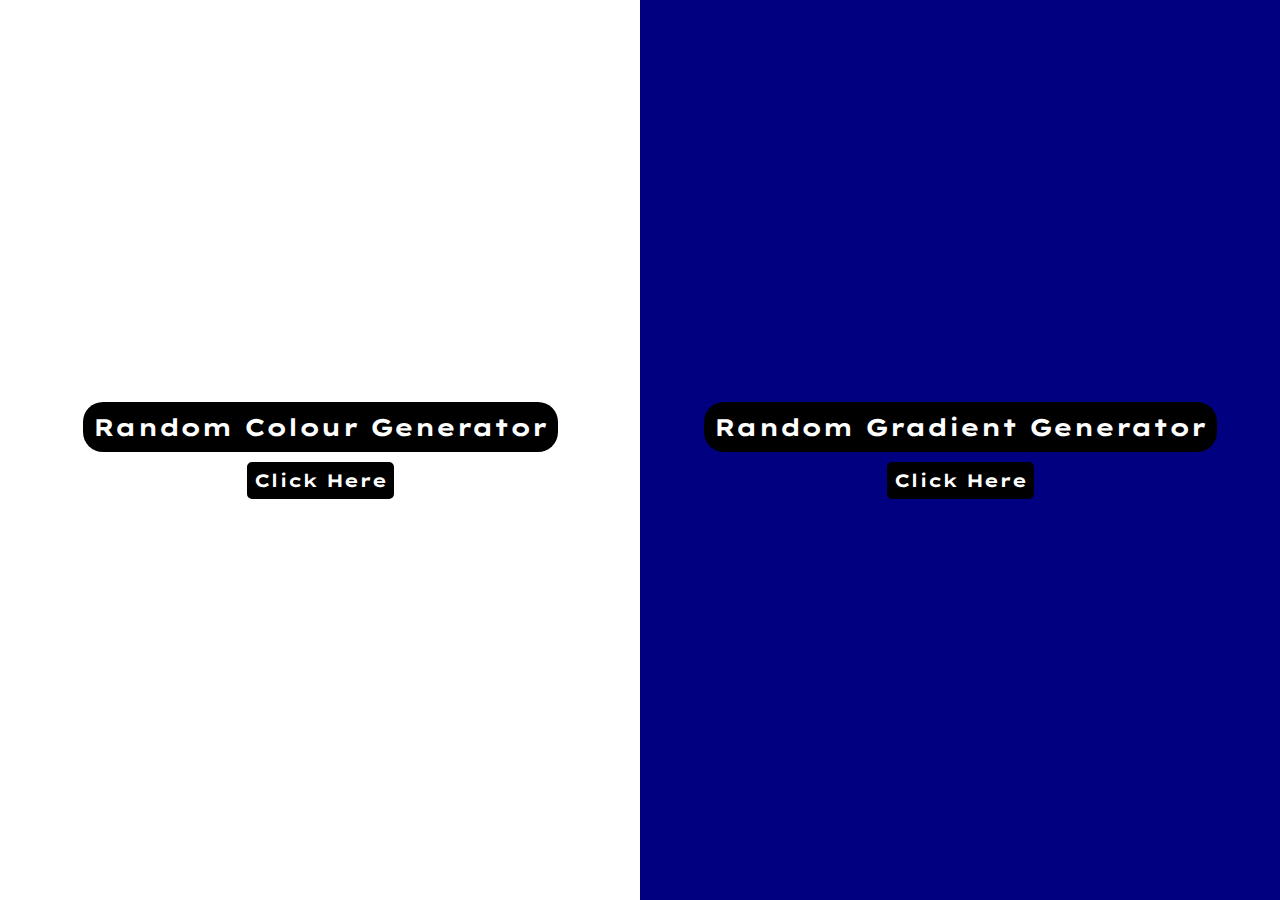
<file: index.html>
<!DOCTYPE html>
<html lang="en">
<head>
    <meta charset="UTF-8">
    <meta name="viewport" content="width=device-width, initial-scale=1.0">
    <title>Random Colours or Gradients</title>
    <link href="https://fonts.googleapis.com/css2?family=Lexend+Peta&display=swap" rel="stylesheet">
    <link rel="stylesheet" href="style.css">
</head>
<body>
    <div class="container">

        <div class="col">
            <div class="button">
                <h1>Random Colour Generator</h1>
               <a href="/Random-Colour-Generator/index-col.html"><button class="btn">Click Here</button></a>
            </div class="button">
        </div>

        <div class="grad">
            <div class="button">
                <h1>Random Gradient Generator</h1>
                <a href="/Random-Gradient-Generator/index-grad.html"><button class="btn">Click Here</button></a>
            </div class="button">
        </div>
    </div>
    <script src="script.js"></script>
</body>
</html>
</file>
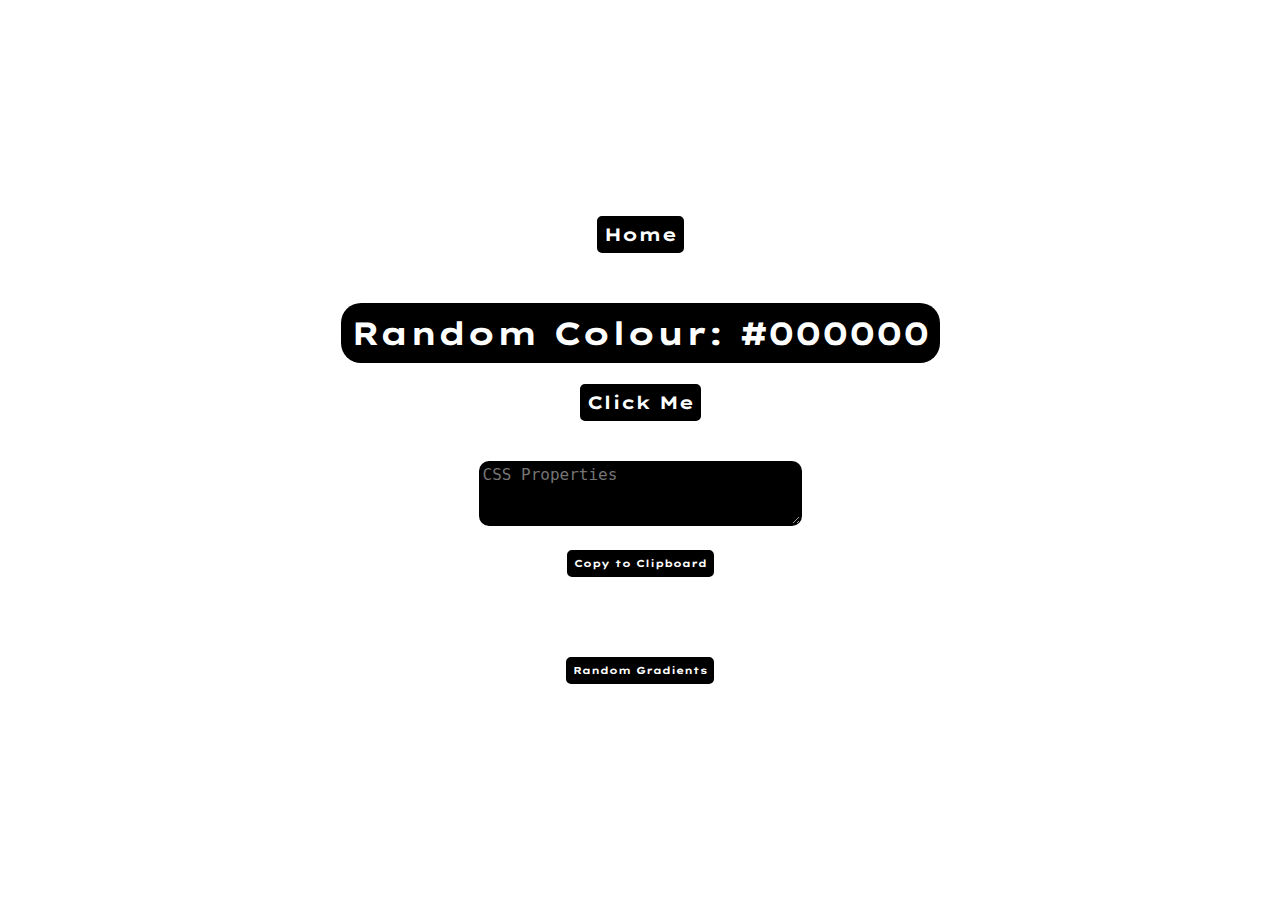
<file: Random-Colour-Generator/index-col.html>
<!DOCTYPE html>
<html lang="en">

<head>
    <meta charset="UTF-8">
    <meta name="viewport" content="width=device-width, initial-scale=1.0">
    <title>Random Colours</title>
    <link rel="stylesheet" href="./style-col.css">
    <link href="https://fonts.googleapis.com/css2?family=Lexend+Peta&display=swap" rel="stylesheet">
</head>

<body>
    <div class="main">
        <div class="top">
            <a href="/index.html"><button class="btn"> Home </button></a>
        </div>

        <div class="Color">
            <h1>Random Colour: <span class="hexcode">#000000</span></h1>
        </div>

        <div class="button">
            <button class="btn" id="btn">Click Me</button>
        </div class="button">

        <div class="copy">

            <textarea name="copy" id="copy" cols="30" rows="3" placeholder="CSS Properties"></textarea>
            <div class="sub-btn">
                <button class="copybtn">Copy to Clipboard</button>
                <!-- <button class="toggle">Convert to RGBa</button> -->
            </div>
            <a href="/Random-Gradient-Generator/index-grad.html"><button class="next"> Random Gradients </button></a>
        </div class="copy">
        
    </div>
    <script src="script-col.js"></script>
</body>

</html>
</file>
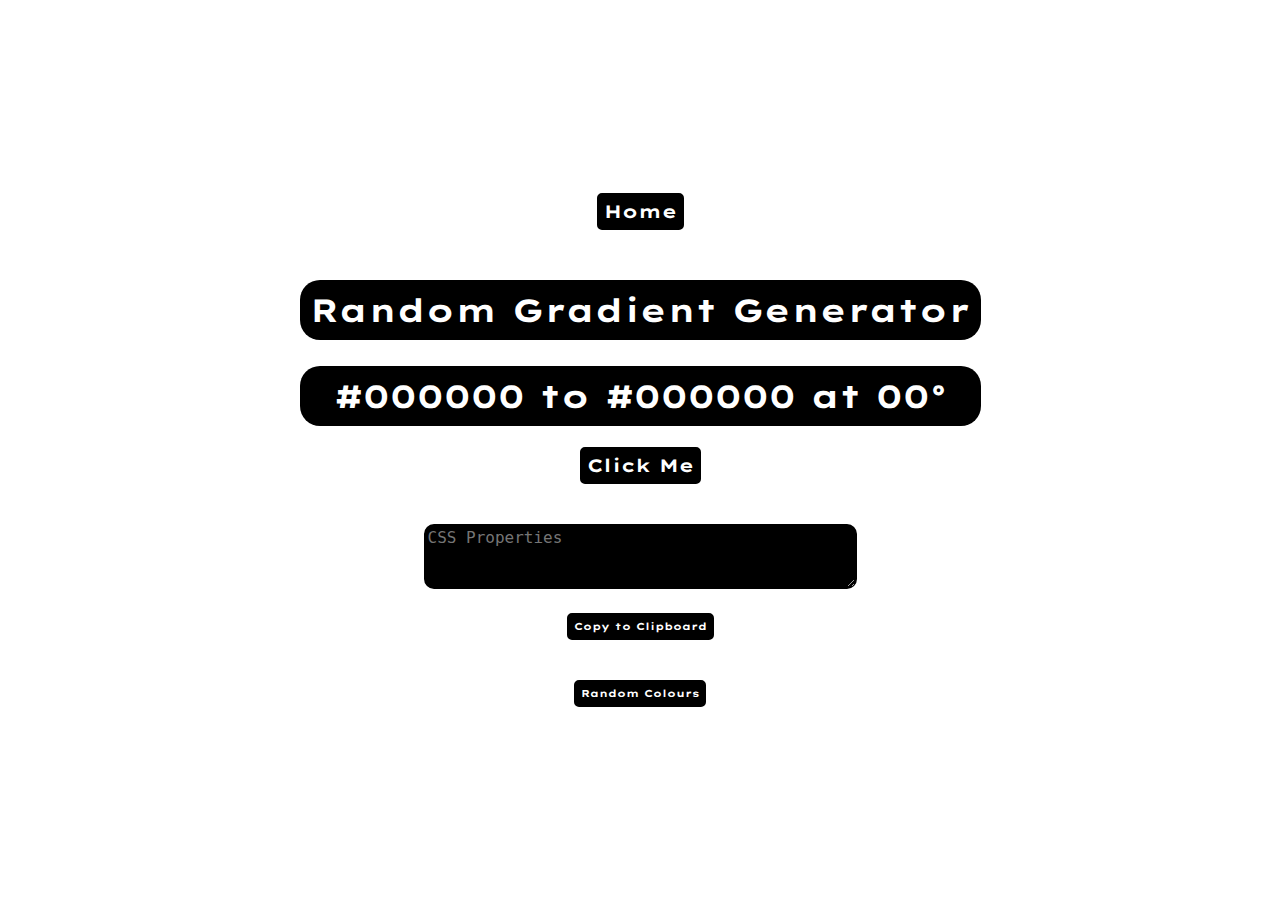
<file: Random-Gradient-Generator/index-grad.html>
<!DOCTYPE html>
<html lang="en">

<head>
    <meta charset="UTF-8">
    <meta name="viewport" content="width=device-width, initial-scale=1.0">
    <title>Random Gradients</title>
    <link rel="stylesheet" href="./style-grad.css">
    <link href="https://fonts.googleapis.com/css2?family=Lexend+Peta&display=swap" rel="stylesheet">
</head>

<body>
    <div class="main">
        <div class="top">
            <a href="/index.html"><button class="btn"> Home </button></a>
            
        </div>
        <div class="Color">
            <h2>Random Gradient Generator</h2>
            <h1><span class="hexcode">#000000</span> to <span class="hexcode2">#000000</span> at <span
                    class="angle">00</span>&#176;</h1>
        </div>

        <div class="button">
            <button class="btn" id="btn">Click Me</button>
        </div class="button">

        <div class="copy">

            <textarea name="copy" id="copy" cols="41" rows="3" placeholder="CSS Properties"></textarea>
            <div class="sub-btn">
                <button class="copybtn">Copy to Clipboard</button>
                <!-- <button class="toggle">Convert to RGBa</button> -->
            </div>
            <a href="/Random-Colour-Generator/index-col.html"><button class="next"> Random Colours </button></a>
        </div class="copy">

    </div>
    <script src="script-grad.js"></script>
</body>

</html>
</file>
<file: style.css>
html {
    box-sizing: border-box;
}

*,*::before,*::after {
    box-sizing: inherit;
    padding: 0;
    margin: inherit;
}

body {
  max-width: 100vw;
  max-height: 100vh;
  overflow: hidden;
}

.col {
    background-color: white;
    width: 50%;
    display: grid;
    place-items: center;
    min-height: 100vh;
}

.grad {
    background-color: navy;
    width: 50%;
    display: grid;
    place-items: center;
    min-height: 100vh;
}

.container {
    min-height: 100vh;
    background-color: black;
    display: flex;
    justify-content: space-around;
    align-items: stretch;
}

h1 {
    background-color: black;
    color: white;
    padding: 10px;
    border-radius: 20px;
    font-family: "Lexend Peta", sans-serif, Arial, Helvetica, sans-serif;
    text-align: center;
    font-size: medium;
  }

.button {
    text-align: center;
  }
  
  .btn {
    background: black;
    color: white;
    padding: 5px;
    margin-top: 10px;
    border-radius: 5px;
    cursor: pointer;
    font-family: Arial, Helvetica, sans-serif;
    font-weight: bold;
    border: 2px solid black;
    font-size: small;
    font-family: "Lexend Peta", sans-serif, Arial, Helvetica, sans-serif;
  }
  
  @media (max-width: 685px) {
   body {
       max-width: 100vw;
       max-height: 100vh;
       margin-bottom: 50px;
       padding: 0;
       overflow: hidden;
   }

   /* .container {
     padding-bottom: 30px;
   } */

    h1 {
      font-size: small;
      transition: all 1s;
      margin: 1rem;
    }
  
    .btn {
      font-size: x-small;
    }
  }
  
  @media (min-width: 850px) {
    h1 {
      font-size: x-large;
      transition: all 1s;
    }
  
    .btn {
      font-size: large;
    }
  }
</file>
<file: Random-Colour-Generator/style-col.css>
body {
    display: grid;
    min-height: 100vh;
    place-items: center;
    background-color: #ffffff;
    margin: 0;
    overflow: hidden;
}

.top {
  display: flex;
 justify-content: space-around;
 margin-bottom: 50px;
}

h1 {
    background-color: black;
    color: white;
    padding: 10px;
    border-radius: 20px;
    font-family: 'Lexend Peta', sans-serif, Arial, Helvetica, sans-serif;
    text-align: center;
    font-size: x-large;
}

.button {
    text-align: center;
}

.btn {
    background: black;
    color: white;
    padding: 5px;
    border-radius: 5px;
    cursor: pointer;
    font-family: 'Lexend Peta', sans-serif, Arial, Helvetica, sans-serif;
    font-weight: bold;
    border: 2px solid black;
    font-size: small;
}

.copy {
    text-align: center;
    margin-top: 40px;
  }
  
  textarea {
    border: 2px solid black;
    background-color: black;
    color: white;
    border-radius: 10px;
    font-size: small;
  }
  
  .sub-btn {
    display: flex;
    justify-content: center;
  }
  
  .copybtn {
    background: black;
    color: white;
    padding: 5px;
    border-radius: 5px;
    cursor: pointer;
    font-family: Arial, Helvetica, sans-serif;
    font-weight: bold;
    border: 2px solid black;
    font-size: x-small;
    font-family: "Lexend Peta", sans-serif, Arial, Helvetica, sans-serif;
    margin:20px 0 10px 0;
  }

  .next {
    background: black;
    color: white;
    padding: 5px;
    border-radius: 5px;
    cursor: pointer;
    font-family: Arial, Helvetica, sans-serif;
    font-weight: bold;
    border: 2px solid black;
    font-size: x-small;
    font-family: "Lexend Peta", sans-serif, Arial, Helvetica, sans-serif;
    margin-top: 70px;
  }
  
  @media (max-width: 600px) {
    .main {
      margin-bottom: 100px;
      /* padding-bottom: 100px; */
    }

    h1,
    h2 {
      font-size: large;
      margin: 1rem;
      transition: all 1s;
    }
  
    .btn {
      font-size: medium;
      transition: all 1s;
    }
  
    textarea {
      font-size: medium;
      transition: all 1s;
    }
  }
  
  @media (min-width: 700px) {
    h1,
    h2 {
      font-size: xx-large;
      transition: all 1s;
    }
  
    .btn {
      font-size: large;
      transition: all 1s;
    }
  
    textarea {
      font-size: large;
      transition: all 1s;
    }
  }
</file>
<file: Random-Gradient-Generator/style-grad.css>
body {
  display: grid;
  min-height: 100vh;
  place-items: center;
  background-color: #ffffff;
  margin: 0;
  overflow: hidden;
}

.top {
  display: flex;
 justify-content: space-around;
 margin-bottom: 50px;
}

h1 {
  background-color: black;
  color: white;
  padding: 10px;
  border-radius: 20px;
  font-family: "Lexend Peta", sans-serif, Arial, Helvetica, sans-serif;
  text-align: center;
  font-size: x-large;
}

h2 {
  background-color: black;
  color: white;
  padding: 10px;
  border-radius: 20px;
  font-family: "Lexend Peta", sans-serif, Arial, Helvetica, sans-serif;
  text-align: center;
  font-size: medium;
}

.button {
  text-align: center;
}

.btn {
  background: black;
  color: white;
  padding: 5px;
  border-radius: 5px;
  cursor: pointer;
  font-family: Arial, Helvetica, sans-serif;
  font-weight: bold;
  border: 2px solid black;
  font-size: small;
  font-family: "Lexend Peta", sans-serif, Arial, Helvetica, sans-serif;
}

.copy {
  text-align: center;
  margin-top: 40px;
}

textarea {
  border: 2px solid black;
  background-color: black;
  color: white;
  border-radius: 10px;
  font-size: small;
}

.sub-btn {
  display: flex;
  justify-content: center;
}

.copybtn {
  background: black;
  color: white;
  padding: 5px;
  border-radius: 5px;
  cursor: pointer;
  font-family: Arial, Helvetica, sans-serif;
  font-weight: bold;
  border: 2px solid black;
  font-size: x-small;
  font-family: "Lexend Peta", sans-serif, Arial, Helvetica, sans-serif;
  margin:20px 0 10px 0;
}

.next {
  background: black;
  color: white;
  padding: 5px;
  border-radius: 5px;
  cursor: pointer;
  font-family: Arial, Helvetica, sans-serif;
  font-weight: bold;
  border: 2px solid black;
  font-size: x-small;
  font-family: "Lexend Peta", sans-serif, Arial, Helvetica, sans-serif;
  margin-top: 30px;
}

@media (max-width: 600px) {
  .main {
    margin-bottom: 50px;
  }

  h1,
  h2 {
    font-size: large;
    transition: all 1s;
    margin: 1rem;
  }

  .btn {
    font-size: medium;
    transition: all 1s;
  }

  textarea {
    font-size: medium;
    transition: all 1s;
  }
}

@media (min-width: 700px) {
  h1,
  h2 {
    font-size: xx-large;
    transition: all 1s;
  }

  .btn {
    font-size: large;
    transition: all 1s;
  }

  textarea {
    font-size: large;
    transition: all 1s;
  }
}
</file>
